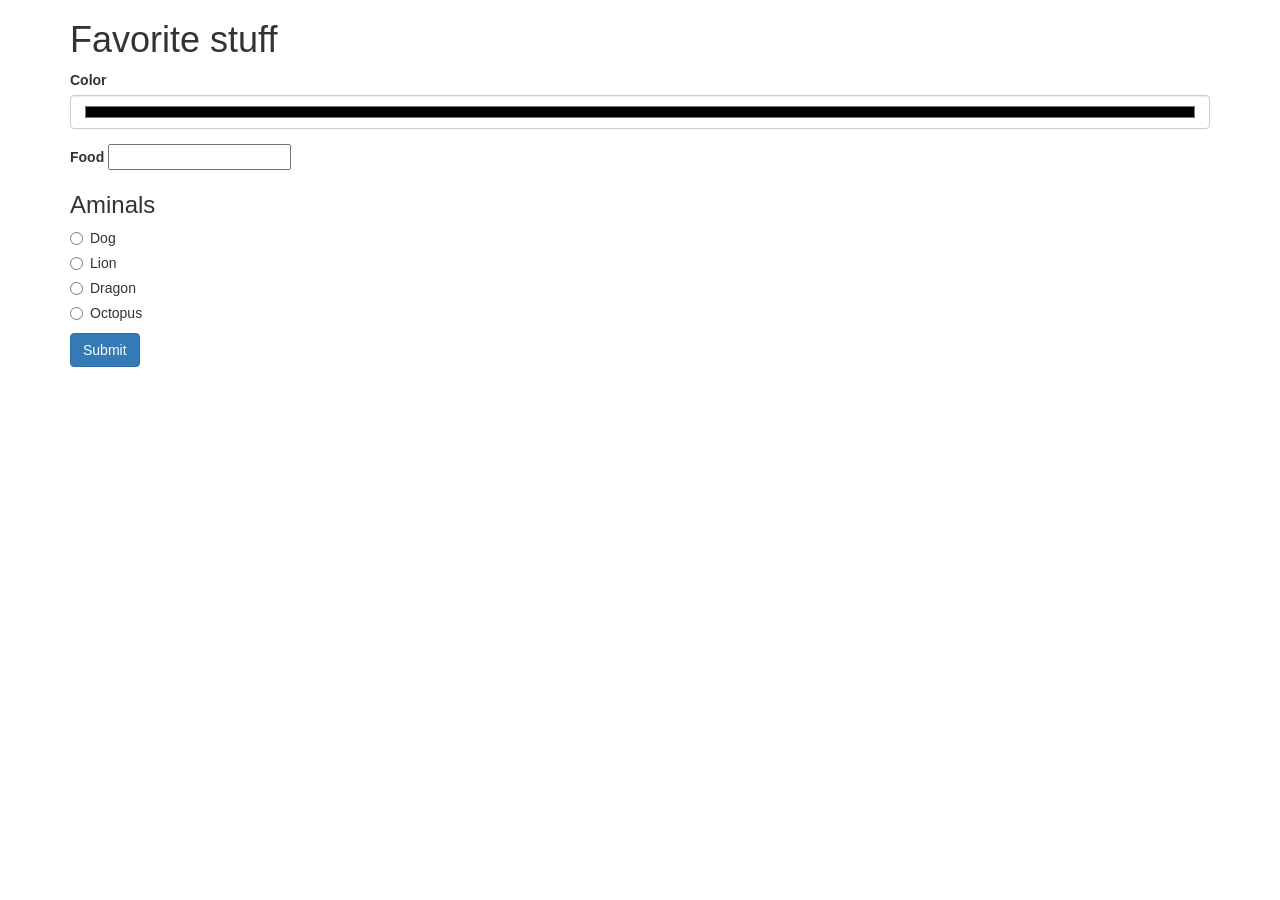
<file: index.html>
<!DOCTYPE html>
<html>
  <head>
    <link rel="stylesheet" href="css/bootstrap.css" media="screen" title="no title" charset="utf-8">
    <link rel="stylesheet" href="css/styles.css" media="screen" title="no title" charset="utf-8">
    <script src="js/jquery-3.2.0.js"></script>
    <script src="js/scripts.js"></script>
    <title></title>
  </head>
  <body>
    <div class="container">
      <h1>Favorite stuff</h1>
      <form class="favorite" action="index.html" method="post">
        <div class="form-group">
          <label for="color">Color</label>
          <input id="color" type="color" class="form-control">
        </div>
        <div class="form-group">

          <label for="food">Food</label>
            <input id="food" type="text">
        </div>
        <h3>Aminals</h3>
        <div class="radio">
          <label for="animal">
            <input type="radio" name="animal" value="dog">
          Dog
          </label>
        </div>
        <div class="radio">
          <label for="animal">
            <input type="radio" name="animal" value="lion">
          Lion
          </label>
        </div>
        <div class="radio">
          <label for="animal">
            <input type="radio" name="animal" value="dragon">
          Dragon
          </label>
        </div>
        <div class="radio">
          <label for="animal">
            <input type="radio" name="animal" value="octopus">
          Octopus
          </label>
        </div>
        <button type="submit" class="btn btn-primary" name="button">Submit</button>
      </form>
      <div class="return">
        <ul>
          <li id="foodReturn"></li>
          <li id="colorReturn"></li>
          <li id="animalReturn"></li>
        </ul>
      </div>

    </div>

  </body>
</html>
</file>
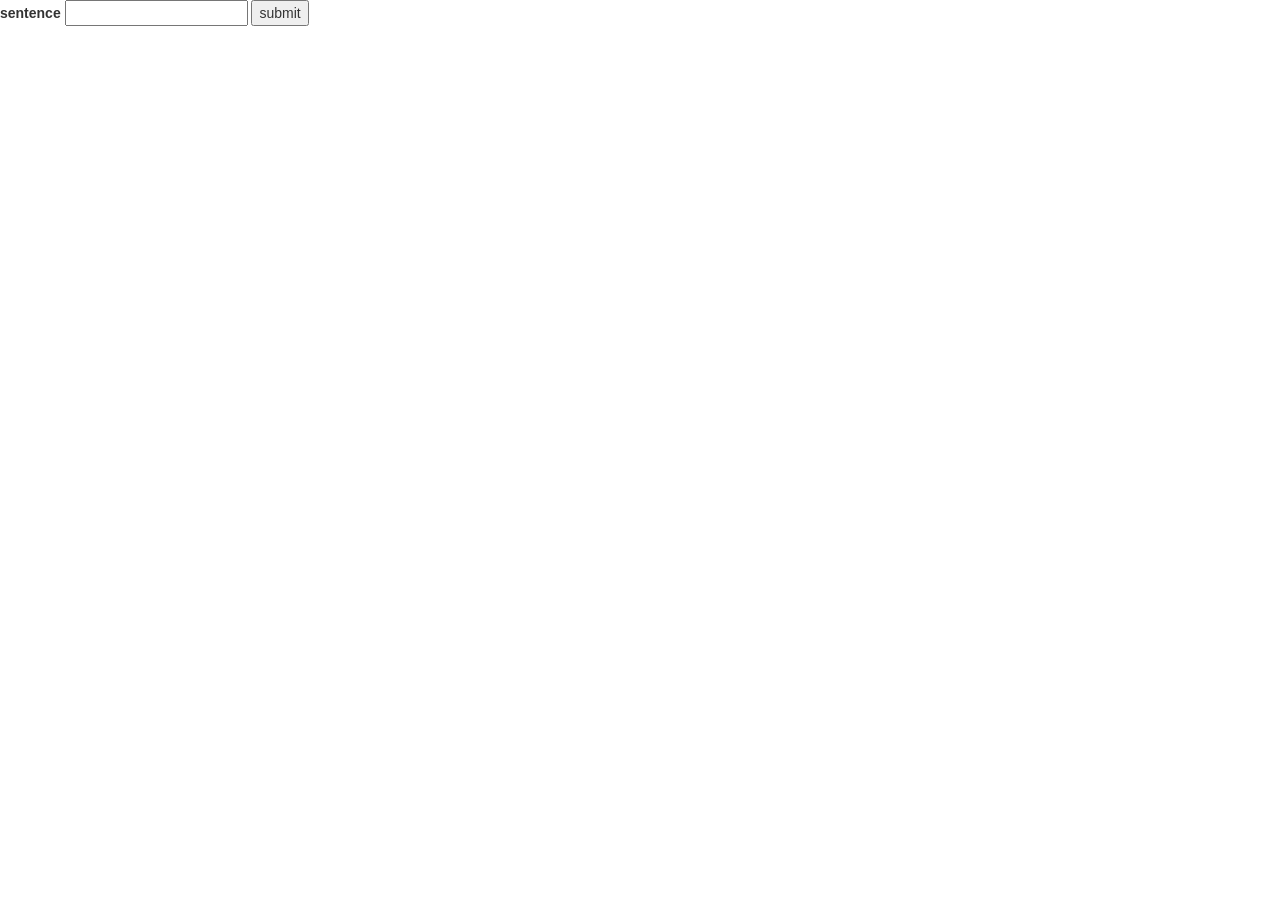
<file: new.html>
<!DOCTYPE html>
<html>
  <head>
    <link rel="stylesheet" href="css/bootstrap.css" media="screen" title="no title" charset="utf-8">
    <link rel="stylesheet" href="css/styles.css" media="screen" title="no title" charset="utf-8">
    <script src="js/jquery-3.2.0.js"></script>
    <script src="js/scripts2.js"></script>
    <title>test</title>
  </head>
  <body>
    <form action="">
      <label for="">sentence</label>
      <input id="sentence" type="text">
      <button type="submit" name="button">submit</button>
    </form>
  </body>
</html>
</file>
<file: css/styles.css>
.return {
  display: none;
}
</file>
